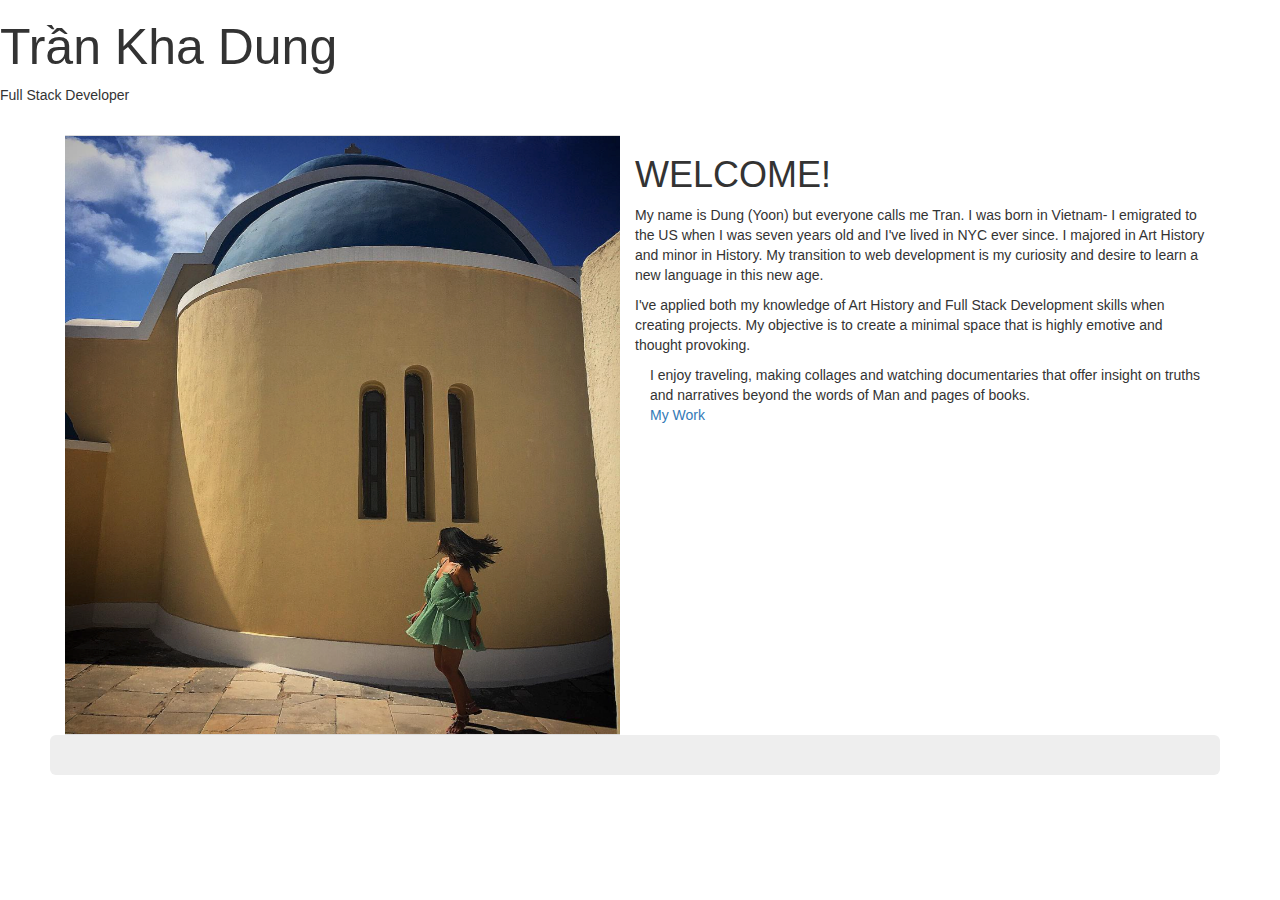
<file: index.html>
<!DOCTYPE html>
<html lang="en">
<head>
  <title>Bootstrap Example</title>
  <meta charset="utf-8">
  <meta name="viewport" content="width=device-width, initial-scale=1">
  <link rel="stylesheet" href="https://maxcdn.bootstrapcdn.com/bootstrap/3.4.1/css/bootstrap.min.css">
  <script src="https://ajax.googleapis.com/ajax/libs/jquery/3.5.1/jquery.min.js"></script>
  <script src="https://maxcdn.bootstrapcdn.com/bootstrap/3.4.1/js/bootstrap.min.js"></script>
</head>
<body>

    <div class="hero-image">
        <div class="hero-text">
            <h1 style="font-size:50px">Trần Kha Dung</h1>
            <p>Full Stack Developer</p>
         
        </div>
    </div>
    </head>

    <div class="container" style="margin-top:30px; margin-bottom: 30px; margin-left: 50px;">
        <div class="row">
            <div class="col-sm-12 col-md-6 col-lg-6">
                <div class="text-center">
                    <img src="assets/images.png/prof2.png"
                        style="height: 600px; width: 600px;" class="img-responsive" alt="Tran">
                </div>
            </div>
            <div class="container-fluid">
                <h1>WELCOME!</h1>

                <p>My name is Dung (Yoon) but everyone calls me Tran. I was born in Vietnam- I emigrated to the US when I was seven years old and I've lived in NYC ever since. I majored in Art History and minor in History. My transition to web development is my curiosity and desire to learn a new language in this new age. </p>      
                <p> I've applied both my knowledge of Art History and Full Stack Development skills when creating projects. My objective is to create a minimal space that is highly emotive and thought provoking. </p>      
                <div class="row">
                  <div class="col-sm-6">
                    I enjoy traveling, making collages and watching documentaries that offer insight on truths and narratives beyond the words of Man and pages of books.
                    <br>
                <a href="portfolio.html" class="follow">My Work</a>
                  </div>                  
                </div>
              </div>

    <!-- footer -->
    <div class="jumbotron text-center" style="margin-bottom:0; padding:20px">
        <footer>
            <a href="https://www.instagram.com/transphat/" class="fa fa-instagram"></a>
            <a href="https://twitter.com/transphat1" class="fa fa-twitter"></a>
            <a href="https://www.linkedin.com/in/dung-tran-37821713a/" class="fa fa-linkedin"></a>
    </div>
</body>
</file>
